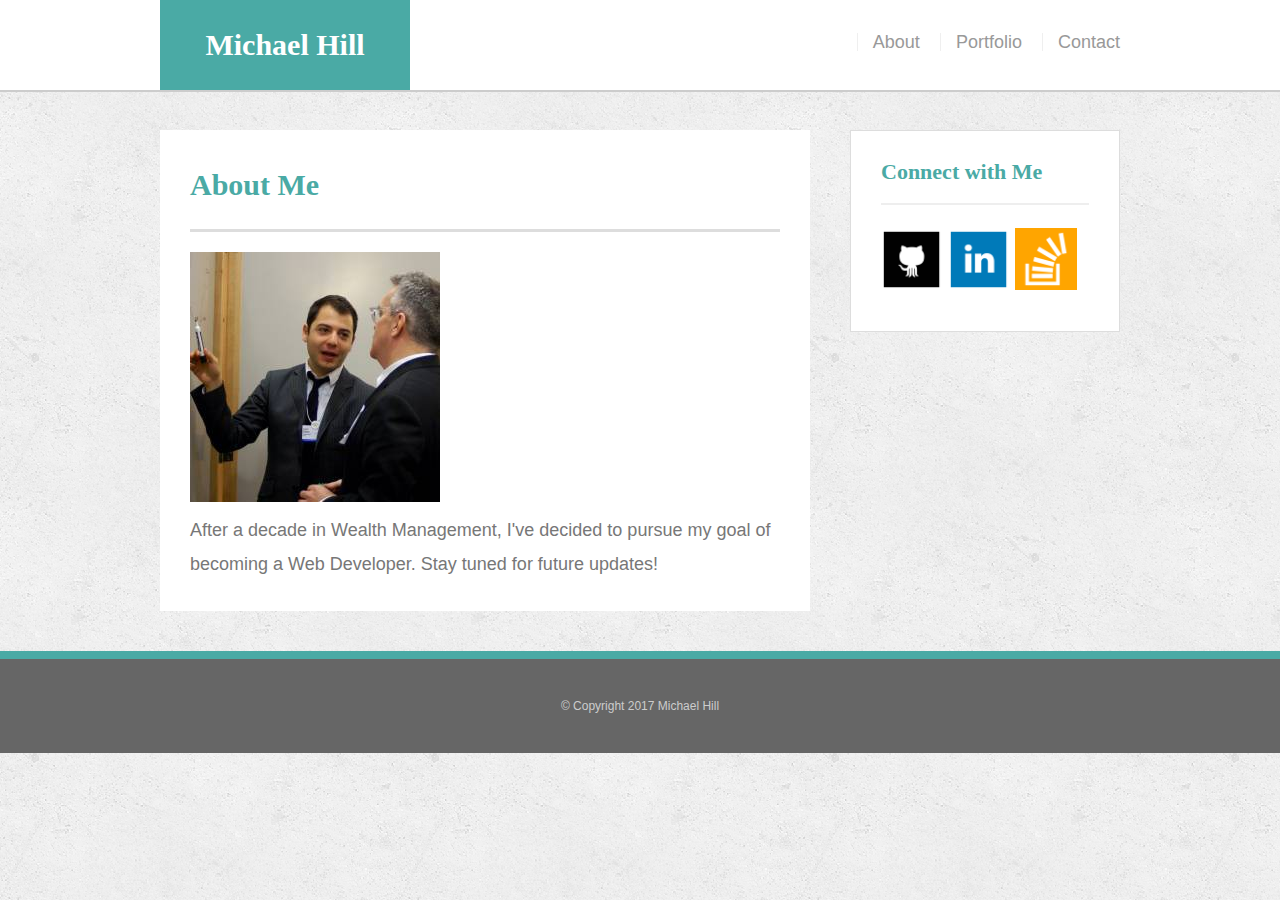
<file: index.html>
<!doctype html>

<head>
  <meta name="viewport" content="width=device-width, initial-scale=1">
  <title>About | Michael Hill</title>
  <link rel="stylesheet" type="text/css" href="assets/css/reset.css">
  <link rel="stylesheet" type="text/css" href="assets/css/style.css">
</head>

<body>
  <header id="masthead">
    <div class="container">
      <a href="index.html" id="logo">Michael Hill</a>
      <nav>
        <a href="index.html">About</a>
        <a href="portfolio.html">Portfolio</a>
        <a href="contact.html">Contact</a>
      </nav>
    </div>
  </header>

  <div id="main-container" class="container">
    <section class="main-section">
      <h1>About Me</h1>
      <img src="assets/images/me.jpg" class="auth-image" alt="Your Name">
      <p>After a decade in Wealth Management, I've decided to pursue my goal of becoming a Web Developer. Stay tuned for future updates!</p>
    </section>

    <section class="sidebar">
      <div id="connect">
        <h2>Connect with Me</h2>
        <a target="_blank" href="https://www.github.com/michael-hill"><img src="assets/images/github.png" class="social" alt="github"></a>
        <a target="_blank" href="https://www.linkedin.com/in/michael-hill-71b496b9/"><img src="assets/images/linkedin.png" class="social" alt="linkedin"></a>
        <a target="_blank" href="https://www.http://stackoverflow.com/users/7759330/mikehill"><img src="assets/images/stackoverflow.png" class="social" alt="stackoverflow"></a>
      </div>
    </section>
  </div>

  <footer>
    <div class="container">
      &copy; Copyright 2017 Michael Hill
    </div>
  </footer>
</body>
</html>
</file>
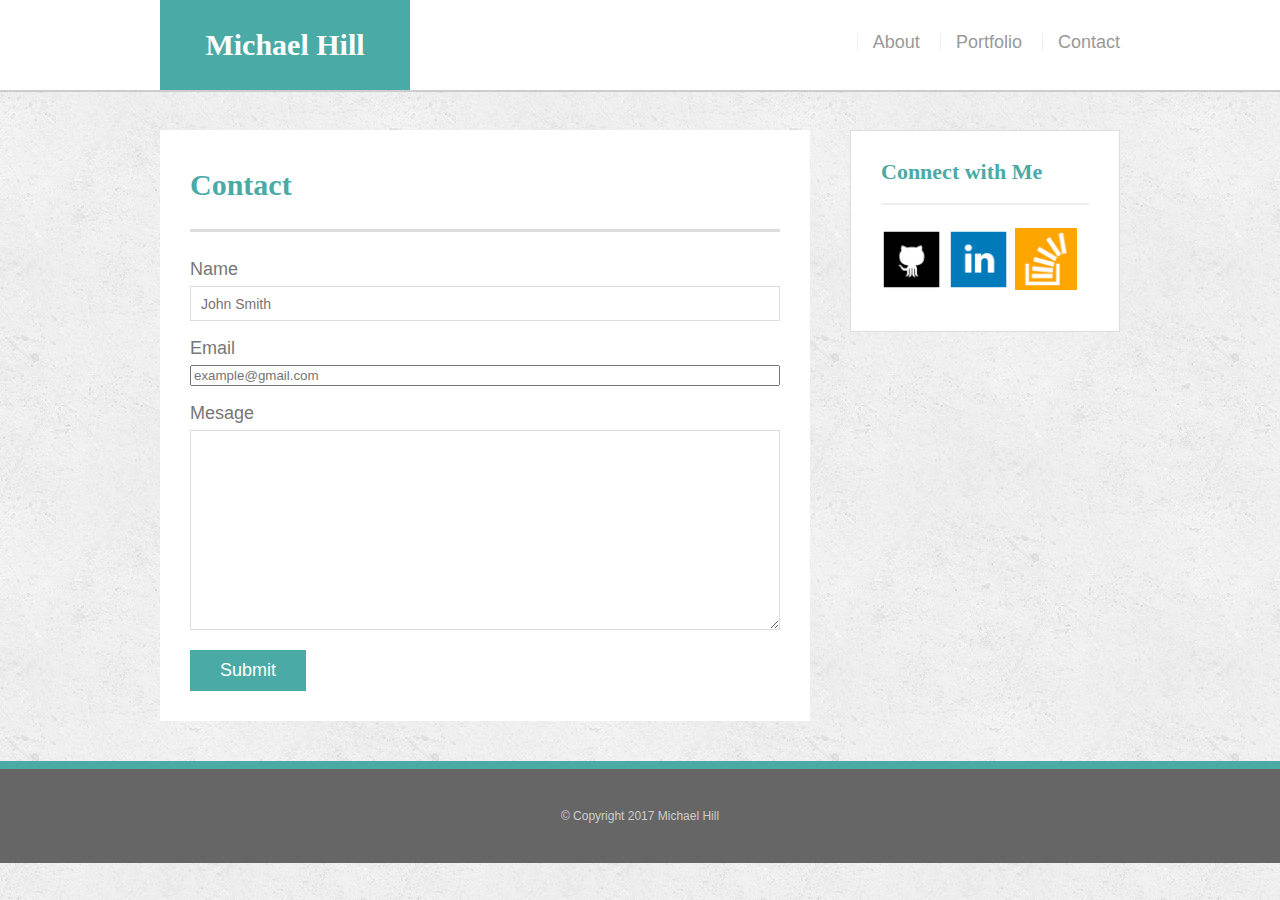
<file: contact.html>
<!DOCTYPE html>
<html>

<head>
	<meta name="viewport" content="width=device-width, initial-scale=1">
	<title>Contact</title>
	<link rel="stylesheet" type="text/css" href="assets/css/reset.css">
	<link rel="stylesheet" type="text/css" href="assets/css/style.css">
</head>

<body>

	<header id="masthead">
		<div class="container">
			<a href="index.html" id="logo">Michael Hill</a>
			<nav>
				<a href="index.html">About</a>
				<a href="portfolio.html">Portfolio</a>
				<a href="contact.html">Contact</a>
			</nav>
		</div>
	</header>

	<div id="main-container" class="container">
		<section class="main-section">
			<h1>Contact</h1>

			<form id="contact-form">
				<ul>
					<li>
						<label for="name">Name</label>
						<input type="text" id="name" name="name" placeholder="John Smith" required="required">
					</li>
					<li>
						<label for="email">Email</label>
						<input type="email" id="email" name="email" placeholder="example@gmail.com" required="required">
					</li>
					<li>
						<label for="message">Mesage</label>
						<textarea id="message" name="message" required="required"></textarea>
					</li>
				</ul>
				<input type="submit">
			</form>

		</section>

		<section class="sidebar">
			<div id="connect">
				<h2>Connect with Me</h2>
				<a target="_blank" href="https://www.github.com/michael-hill"><img src="assets/images/github.png" class="social" alt="github"></a>
        		<a target="_blank" href="https://www.linkedin.com/in/michael-hill-71b496b9/"><img src="assets/images/linkedin.png" class="social" alt="linkedin"></a>
        		<a target="_blank" href="https://www.http://stackoverflow.com/users/7759330/mikehill"><img src="assets/images/stackoverflow.png" class="social" alt="stackoverflow"></a>
			</div>
		</section>
	</div>

	<footer>
		<div class="container">
			&copy; Copyright 2017 Michael Hill
		</div>
	</footer>
</body>
</html>
</file>
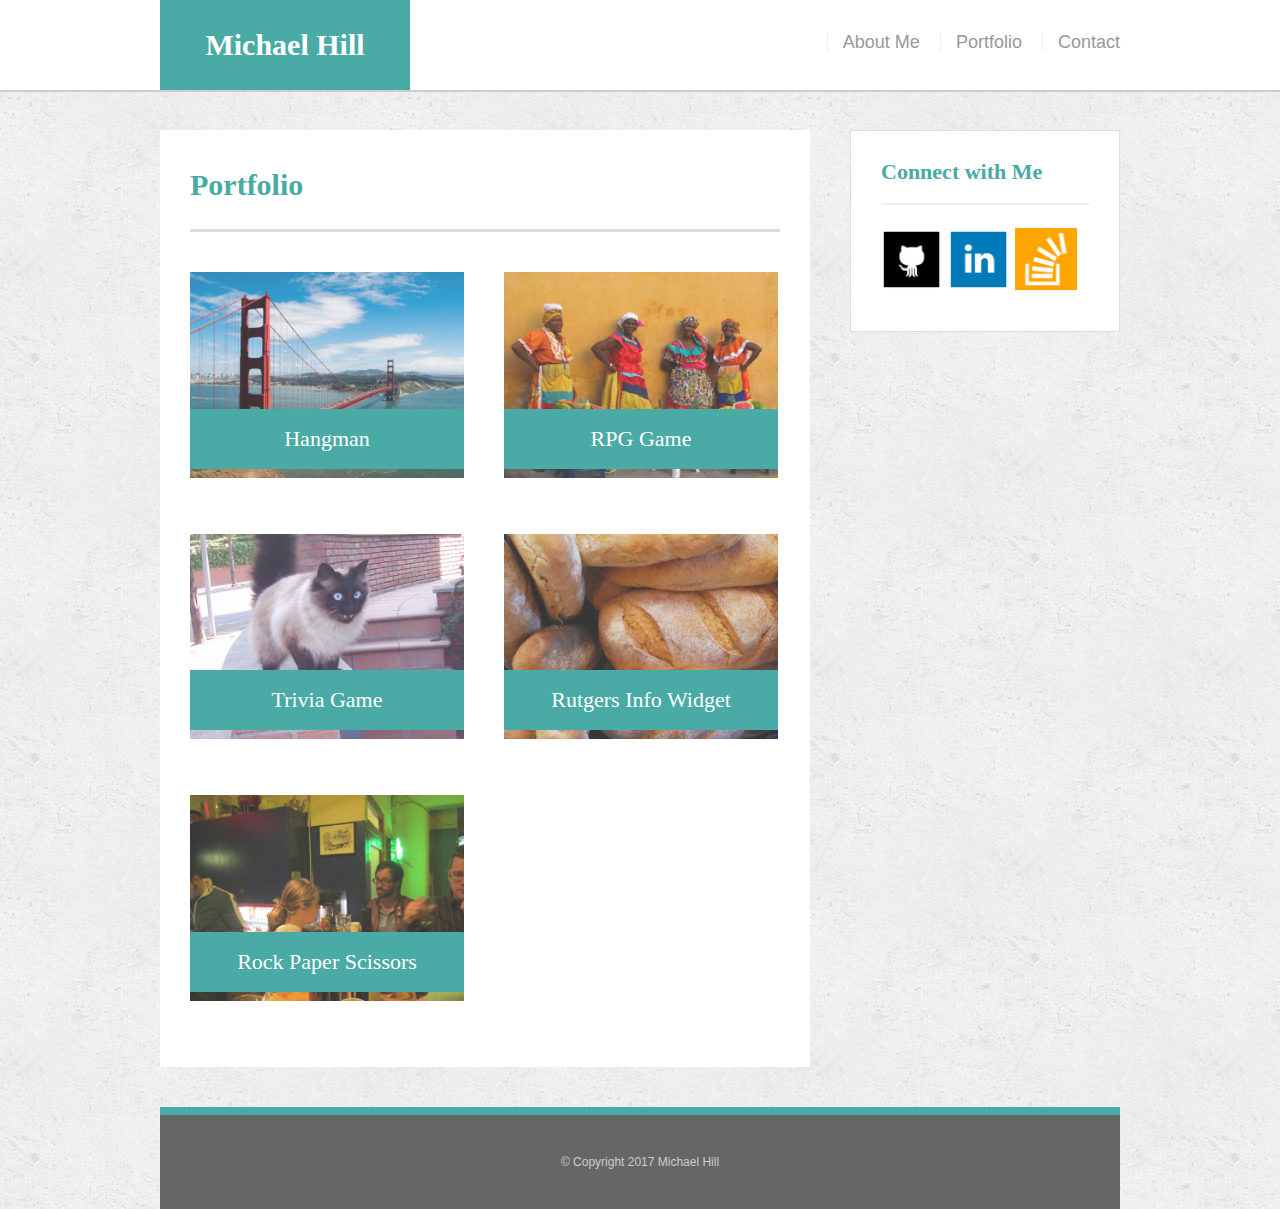
<file: portfolio.html>
<!DOCTYPE html>
<html>

<head>
	<meta name="viewport" content="width=device-width, initial-scale=1">
	<title>Michael Hill</title>
	<link rel="stylesheet" type="text/css" href="assets/css/reset.css">
	<link rel="stylesheet" type="text/css" href="assets/css/style.css">
</head>

<body>

	<header id="masthead">
		<div class="container">
			<a href="index.html" id="logo">Michael Hill</a>
			<nav>
				<a href="index.html">About Me</a>
				<a href="portfolio.html">Portfolio</a>
				<a href="contact.html">Contact</a>
			</nav>
		</div>
	</header>

	<div id="main-container" class="container">
		<section class="main-section">
			<h1>Portfolio</h1>

			<div class="work">
				<img src="assets/images/placeholder1.jpg" alt="Hangman">

				<h3>Hangman</h3>
			</div>
			<div class="work">
				<img src="assets/images/placeholder2.jpg" alt="RPG Game">

				<h3>RPG Game</h3>
			</div>
			<div class="work">
				<img src="assets/images/placeholder3.jpg" alt="Trivia Game">

				<h3>Trivia Game</h3>
			</div>
			<div class="work">
				<img src="assets/images/placeholder4.jpg" alt="Rutgers Info Widget">

				<h3>Rutgers Info Widget</h3>
			</div>
			<div class="work">
				<img src="assets/images/placeholder5.jpg" alt="Rock Paper Scissors">

				<h3>Rock Paper Scissors</h3>
			</div>
		</section>

		<section class="sidebar">
			<div id="connect">
				<h2>Connect with Me</h2>
				<a target="_blank" href="https://www.github.com/michael-hill"><img src="assets/images/github.png" class="social" alt="github"></a>
        		<a target="_blank" href="https://www.linkedin.com/in/michael-hill-71b496b9/"><img src="assets/images/linkedin.png" class="social" alt="linkedin"></a>
       		    <a target="_blank" href="https://www.http://stackoverflow.com/users/7759330/mikehill"><img src="assets/images/stackoverflow.png" class="social" alt="stackoverflow"></a>
			</div>
		</section>

		<footer>
			<div class="container">
				&copy; Copyright 2017 Michael Hill
			</div>
		</footer>
</body>
</html>
</file>
<file: assets/css/style.css>
body {
	background: url("../images/concrete_seamless.png");
	font-family: 'Arial', 'Helvetica Neue', Helvetica, sans-serif;
	font-size: 18px;
	line-height: 34px;
	color: #777;
}

* {
	box-sizing: border-box;
}

.container {
	width: 100%;
	max-width: 960px;
	margin: 0 auto;
	clear: both;
}

h1, h2, h3, p {
	margin-bottom: 20px;
}

p:last-child {
	margin-bottom: 0;
}

h1, h2, h3 {
	font-family: 'Georgia', Times, Times New Roman, serif;
	font-weight: 700;
	color: #4aaaa5;
}

h1 {
	padding-bottom: 20px;
	font-size: 30px;
	line-height: 49px;
	border-bottom: 3px solid #ddd;
}

h2, h3 {
	font-size: 22px;
}

#masthead {
	position: fixed;
	z-index: 99;
	width: 100%;
	margin: 0 0 30px;
	overflow: auto;
	color: #fff;
	background: #fff;
	border-bottom: 2px solid #ccc;
}

#logo {
	float: left;
	width: 250px;
	height: 90px;
	font-family: 'Georgia', Times, Times New Roman, serif;
	font-size: 30px;
	font-weight: 700;
	line-height: 90px;:;
	color: #fff;
	text-align: center;
	text-decoration: none;
	background: #4aaaa5;
}

nav {
	float: right;
	margin-top: 25px;
}

nav a {
	display: inline-block;
	padding-left: 15px;
	margin-left: 15px;
	line-height: 18px;
	color: #999;
	text-decoration: none;
	border-left: 1px solid #efefef;
}

nav a:first-child {
	border: left;
}

footer {
	padding: 30px 0;
	clear: both;
	font-size: 12px;
	color: #fff;
	color: #ccc;
	text-align: center;
	background: #666;
	border-top: 8px solid #4aaaa5;
}

.sidebar {
	float: right;
	width: 100%;
	max-width: 270px;
	padding: 30px;
	margin-bottom: 20px;
	background: #fff;
	border: 1px solid #ddd;
}

h2, h3 .sidebar {
	padding-bottom: 20px;
	margin-bottom: 15px;
	line-height: 22px;
	border-bottom: 2px solid #eee;
}

.social {
	width: 62px;
	height: 62px;
	margin-top: 8px;
	margin-right: 5px;
}

.social:last-child {
	margin-right: 0;
}

#main-container {
	padding-top: 130px;
}

.main-section {
	float: left;
	width: 100%;
	max-width: 650px;
	padding: 30px;
	margin: 0 0 40px;
	background: #fff;
	border: 1px solod #ddd;
}

.work {
	position: relative;
	float: left;
	width: 274px;
	margin: 20px 0 25px;
	overflow: auto;
}

.work:nth-child(even) {
	margin-right: 40px;
}

.work img {
	width: 100%;
	border: 0 none;
	opacity: 0.8;
}

.work h3 {
	position: absolute;
	bottom: 20px;
	width: 100%;
	padding: 15px;
	margin-bottom: 0;
	font-weight: 300;
	line-height: 30px;
	color: #fff;
	text-align: center;
	background: #4aaaa5;
	border-bottom: 0;
}

.mypic {
	float: left;
	width: 200px;
	height: auto;
	margin-top: 10px;
	margin-right: 25px;
}

#contact-form ul {
	margin-bottom: 20px;
}

#contact-form li {
	margin-bottom: 10px;
}

label, input[type=text], input[type=email], textarea {
	display: block;
	width: 100%;
}

input[type=text], input[text=email], textarea {
	height: 35px;
	padding: 0 10px;
	font-size: 14px;
	border: 1px solid #ddd;
}

textarea {
	height: 200px;
}

input[type=submit] {
	padding: 10px 30px;
	font-size: 18px;
	color: #fff;
	cursor: pointer;
	background: #4aaaa5;
	border: 0 none;
}

@media screen and (max-width: 980px) {
	.container {
		padding: 0 20px;
		max-width: 768px;
	}

	.main-container {
		padding-top: 130px;
	}

	.main-section {
		max-width: 410px;
	}

	.work {
		width: 100%;
	}

	.auth-image {
		width: 100%;
		margin-bottom: 20px;
	}
}

@media only screen and (max-width: 768px) {
	.main-section, .sidebar {
		max-width: 100%;
	}
}

@media only screen and (max-width: 640px) {
	.main-section, .sidebar {
		max-width: 100%;
	}
}
</file>
